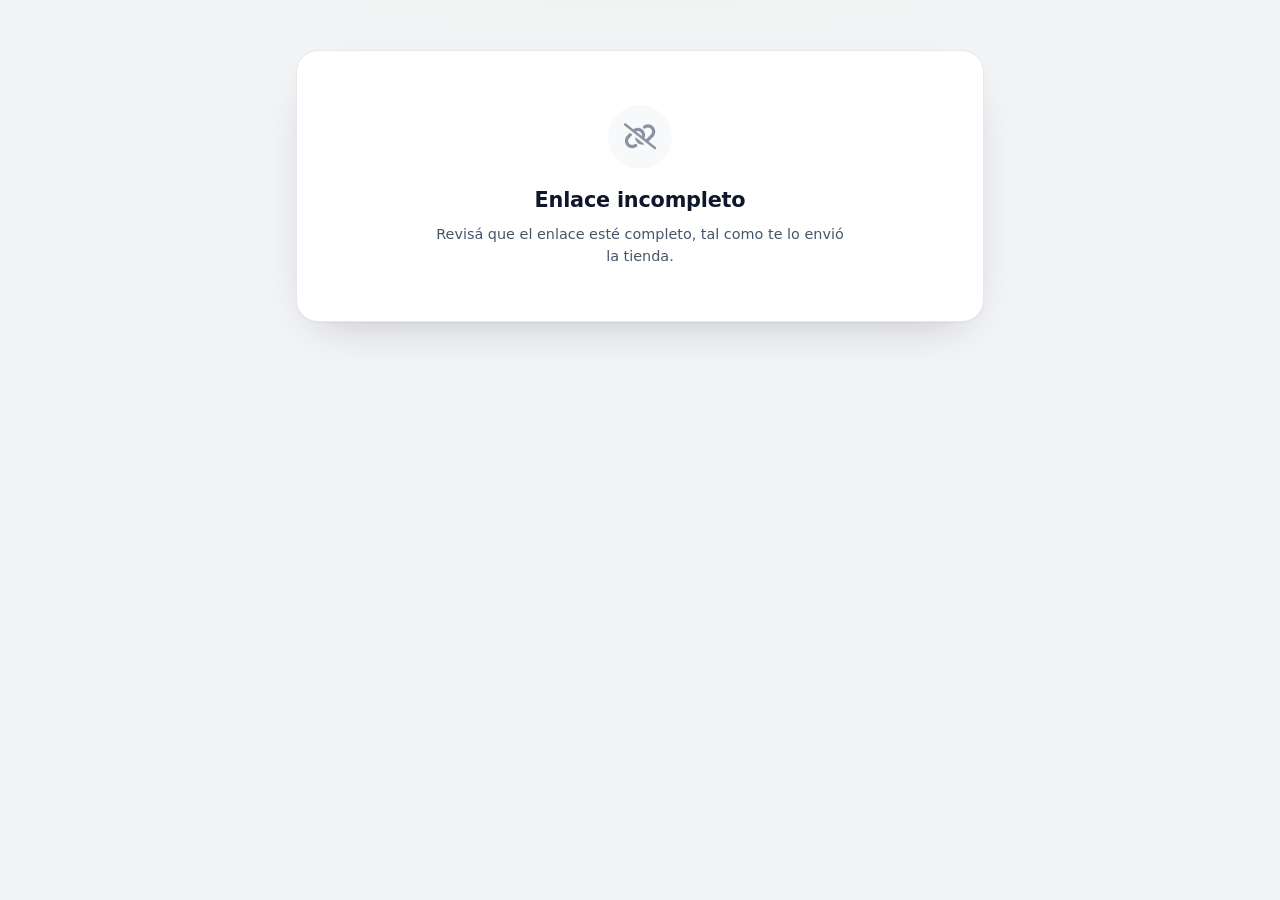
<file: pedido.html>
<!DOCTYPE html>
<html lang="es">
<head>
    <meta charset="UTF-8">
    <meta name="viewport" content="width=device-width, initial-scale=1.0, viewport-fit=cover">
    <meta name="robots" content="noindex, nofollow">
    <meta name="referrer" content="no-referrer">
    <title>Detalle del pedido</title>
    <link rel="icon" id="favicon" href="data:,">
    <link rel="stylesheet" href="https://cdnjs.cloudflare.com/ajax/libs/font-awesome/6.4.2/css/all.min.css">
    <!-- "?v=dev": ver index.html (lo reemplaza la publicación) -->
    <script src="config.js?v=dev"></script>
    <script src="tienda-core.js?v=dev"></script>
    <style>
    /* ==========================================================================
       DETALLE DEL PEDIDO · vista pública y de sólo lectura para el comprador.
       Los colores de marca (--verde-*, --navy) y la tipografía los redefine la
       gama de la tienda (TiendaCore.aplicarTemaEnDocumento).
       ========================================================================== */
    :root {
        --verde-800:#1b5140; --verde-700:#2c5341; --verde-600:#376550; --verde-100:#d5e2dc; --verde-050:#eef3f0; --navy:#12365c;
        --bg:#f3f4f6; --superficie:#fff; --superficie-2:#f8f9fa; --borde:#e7e9ec; --borde-fuerte:#d9dce1;
        --tinta-900:#0f172a; --tinta-700:#334155; --tinta-600:#475569; --tinta-400:#8a93a1;
        --ok:#15803d; --ok-050:#ecfdf3; --espera:#b45309; --espera-050:#fef6e7;
        --sombra: 0 1px 2px rgba(15,23,42,.04), 0 18px 48px -24px rgba(15,23,42,.28);
        --ui:'Plus Jakarta Sans','Segoe UI',system-ui,-apple-system,sans-serif;
        --display: var(--ui);
        color-scheme: light;
    }
    :root[data-theme="dark"] {
        --bg:#0b0c0f; --superficie:#15171b; --superficie-2:#1b1e23; --borde:#262a31; --borde-fuerte:#323741;
        --tinta-900:#f4f5f7; --tinta-700:#d3d7de; --tinta-600:#a9b0bb; --tinta-400:#7c8592;
        --ok:#4ade80; --ok-050:rgba(74,222,128,.1); --espera:#fbbf24; --espera-050:rgba(251,191,36,.1);
        --sombra: 0 1px 2px rgba(0,0,0,.3), 0 24px 60px -28px rgba(0,0,0,.8);
        color-scheme: dark;
    }
    * { box-sizing: border-box; }
    html { -webkit-text-size-adjust: 100%; }
    body {
        margin: 0; min-height: 100vh; font-family: var(--ui); color: var(--tinta-900); background: var(--bg);
        -webkit-font-smoothing: antialiased; line-height: 1.5;
        background-image: radial-gradient(1100px 420px at 50% -160px, var(--verde-050), transparent 70%);
        background-repeat: no-repeat;
    }
    .pagina { width: min(720px, 100%); margin: 0 auto; padding: 28px 16px 48px; }

    /* ---- Marca ---- */
    .marca { display: flex; align-items: center; justify-content: space-between; gap: 16px; margin-bottom: 22px; }
    .marca-id { display: flex; align-items: center; gap: 14px; min-width: 0; color: inherit; text-decoration: none; }
    .marca-logo { max-height: 52px; max-width: 200px; width: auto; display: block; object-fit: contain; }
    .marca-inicial { width: 48px; height: 48px; flex: none; display: grid; place-items: center; border-radius: 14px; background: var(--verde-600); color: #fff; font-weight: 800; font-size: 1.3rem; font-family: var(--display); }
    .marca-nombre { font-family: var(--display); font-weight: 800; font-size: 1.1rem; letter-spacing: -.01em; white-space: nowrap; overflow: hidden; text-overflow: ellipsis; }
    .marca-nombre small { display: block; font-family: var(--ui); font-weight: 500; font-size: .78rem; color: var(--tinta-600); letter-spacing: 0; }
    .btn-link { flex: none; display: inline-flex; align-items: center; gap: 8px; height: 38px; padding: 0 14px; border-radius: 999px; border: 1px solid var(--borde-fuerte); background: var(--superficie); color: var(--tinta-700); font: 600 .82rem var(--ui); text-decoration: none; transition: border-color .15s, color .15s; }
    .btn-link:hover { border-color: var(--verde-600); color: var(--verde-700); }

    /* ---- Tarjeta ---- */
    .tarjeta { background: var(--superficie); border: 1px solid var(--borde); border-radius: 22px; box-shadow: var(--sombra); overflow: hidden; animation: subir .35s cubic-bezier(.2,.7,.2,1) both; }
    @keyframes subir { from { opacity: 0; transform: translateY(10px); } to { opacity: 1; transform: none; } }
    .cabecera { padding: 26px 28px 22px; border-bottom: 1px solid var(--borde); display: flex; justify-content: space-between; gap: 18px; flex-wrap: wrap; align-items: flex-start; }
    .eyebrow { font-size: .7rem; font-weight: 800; letter-spacing: .12em; text-transform: uppercase; color: var(--tinta-400); }
    .numero { margin: 4px 0 4px; font-family: var(--display); font-size: clamp(1.6rem, 5vw, 2.1rem); font-weight: 800; letter-spacing: -.02em; line-height: 1.1; }
    .numero span { color: var(--verde-600); }
    .fecha { font-size: .86rem; color: var(--tinta-600); }
    .estado { display: inline-flex; align-items: center; gap: 8px; height: 32px; padding: 0 14px; border-radius: 999px; font-size: .8rem; font-weight: 700; white-space: nowrap; }
    .estado.abierto { background: var(--espera-050); color: var(--espera); }
    .estado.entregado { background: var(--ok-050); color: var(--ok); }
    .estado .punto { width: 8px; height: 8px; border-radius: 50%; background: currentColor; box-shadow: 0 0 0 4px color-mix(in srgb, currentColor 20%, transparent); }

    .progreso { display: grid; grid-template-columns: auto 1fr auto; align-items: center; gap: 12px; padding: 18px 28px; background: var(--superficie-2); border-bottom: 1px solid var(--borde); font-size: .8rem; }
    .hito { display: flex; align-items: center; gap: 8px; color: var(--tinta-400); font-weight: 600; }
    .hito i { width: 28px; height: 28px; display: grid; place-items: center; border-radius: 50%; border: 1.5px solid var(--borde-fuerte); font-size: .72rem; background: var(--superficie); }
    .hito.hecho { color: var(--tinta-900); }
    .hito.hecho i { background: var(--verde-600); border-color: var(--verde-600); color: #fff; }
    .union { height: 2px; border-radius: 2px; background: var(--borde-fuerte); position: relative; overflow: hidden; }
    .union.hecho::after { content: ''; position: absolute; inset: 0; background: var(--verde-600); }

    .seccion { padding: 22px 28px; }
    .seccion + .seccion { border-top: 1px solid var(--borde); }
    .titulo-seccion { margin: 0 0 12px; font-size: .7rem; font-weight: 800; letter-spacing: .12em; text-transform: uppercase; color: var(--tinta-400); }
    .entrega { display: grid; grid-template-columns: repeat(auto-fit, minmax(180px, 1fr)); gap: 14px 20px; }
    .dato small { display: block; font-size: .74rem; color: var(--tinta-400); }
    .dato strong { font-weight: 600; font-size: .92rem; overflow-wrap: anywhere; }

    .items { list-style: none; margin: 0; padding: 0; }
    .item { display: grid; grid-template-columns: minmax(0, 1fr) auto; gap: 4px 16px; padding: 14px 0; align-items: baseline; }
    .item + .item { border-top: 1px dashed var(--borde-fuerte); }
    .item-nombre { font-weight: 600; font-size: .94rem; line-height: 1.35; }
    .item-detalle { grid-column: 1; font-size: .8rem; color: var(--tinta-600); font-variant-numeric: tabular-nums; }
    .item-detalle .codigo { color: var(--tinta-400); }
    .item-total { grid-column: 2; grid-row: 1 / span 2; align-self: center; font-weight: 700; font-variant-numeric: tabular-nums; white-space: nowrap; }

    .totales { padding: 18px 28px 24px; background: var(--superficie-2); border-top: 1px solid var(--borde); }
    .linea { display: flex; justify-content: space-between; gap: 16px; font-size: .9rem; color: var(--tinta-600); font-variant-numeric: tabular-nums; padding: 3px 0; }
    .linea.desc { color: var(--verde-700); }
    .linea.total { margin-top: 10px; padding-top: 14px; border-top: 1px solid var(--borde-fuerte); align-items: baseline; color: var(--tinta-900); }
    .linea.total span:first-child { font-weight: 700; }
    .linea.total strong { font-family: var(--display); font-size: clamp(1.5rem, 5vw, 1.9rem); font-weight: 800; letter-spacing: -.02em; color: var(--verde-800); }
    .unidades { font-size: .78rem; color: var(--tinta-400); text-align: right; margin-top: 2px; }

    /* Consulta por WhatsApp: cierra la tarjeta, debajo del total */
    .consulta { display: flex; align-items: center; justify-content: space-between; gap: 14px 20px; flex-wrap: wrap; padding: 18px 28px 22px; border-top: 1px solid var(--borde); }
    .consulta-texto { display: flex; flex-direction: column; gap: 2px; min-width: 0; }
    .consulta-texto strong { font-size: .92rem; font-weight: 700; }
    .consulta-texto span { font-size: .82rem; color: var(--tinta-600); }
    .btn { flex: none; display: inline-flex; align-items: center; justify-content: center; gap: 10px; height: 50px; padding: 0 20px; border-radius: 14px; border: 1px solid var(--borde-fuerte); background: var(--superficie); color: var(--tinta-900); font: 700 .9rem var(--ui); text-decoration: none; cursor: pointer; transition: transform .12s, filter .15s, border-color .15s; }
    .btn:hover { border-color: var(--verde-600); }
    .btn:active { transform: scale(.98); }
    .btn-wsp { background: #1fa855; border-color: #1fa855; color: #fff; }
    .btn-wsp:hover { filter: brightness(.95); border-color: #1fa855; }

    .pie { margin-top: 22px; text-align: center; font-size: .76rem; color: var(--tinta-400); line-height: 1.6; }
    .pie p { margin: 0 0 4px; }
    .pie i { margin-right: 4px; }

    /* ---- Estados ---- */
    .aviso { padding: 54px 28px; text-align: center; }
    .aviso .icono { width: 64px; height: 64px; margin: 0 auto 16px; display: grid; place-items: center; border-radius: 50%; background: var(--superficie-2); color: var(--tinta-400); font-size: 26px; }
    .aviso h1 { margin: 0 0 8px; font-family: var(--display); font-size: 1.3rem; letter-spacing: -.01em; }
    .aviso p { margin: 0 auto; max-width: 420px; color: var(--tinta-600); font-size: .9rem; }
    .cargando { padding: 80px 0; display: flex; justify-content: center; }
    .spinner { width: 28px; height: 28px; border-radius: 50%; border: 3px solid var(--borde-fuerte); border-top-color: var(--verde-600); animation: girar .8s linear infinite; }
    @keyframes girar { to { transform: rotate(360deg); } }

    @media (max-width: 560px) {
        .pagina { padding-top: 18px; }
        .cabecera, .seccion, .totales { padding-left: 18px; padding-right: 18px; }
        .progreso { padding: 14px 18px; }
        .consulta { padding: 16px 18px 18px; }
        .consulta .btn { flex: 1 1 100%; }
        .btn-link span { display: none; }
        .btn-link { width: 38px; padding: 0; justify-content: center; }
    }
    @media (prefers-reduced-motion: reduce) { .tarjeta { animation: none; } }
    @media print {
        :root { --bg:#fff; }
        body { background: #fff; }
        .btn-link, .consulta { display: none !important; }
        .tarjeta { box-shadow: none; border-color: #ddd; animation: none; }
        .pagina { padding: 0; }
    }
    </style>
</head>
<body>
    <div class="pagina">
        <header class="marca" id="marca" hidden></header>
        <main id="contenido"><div class="cargando"><span class="spinner" role="status" aria-label="Cargando"></span></div></main>
        <footer class="pie" id="pie" hidden></footer>
    </div>
    <script src="pedido.js?v=dev"></script>
</body>
</html>
</file>
